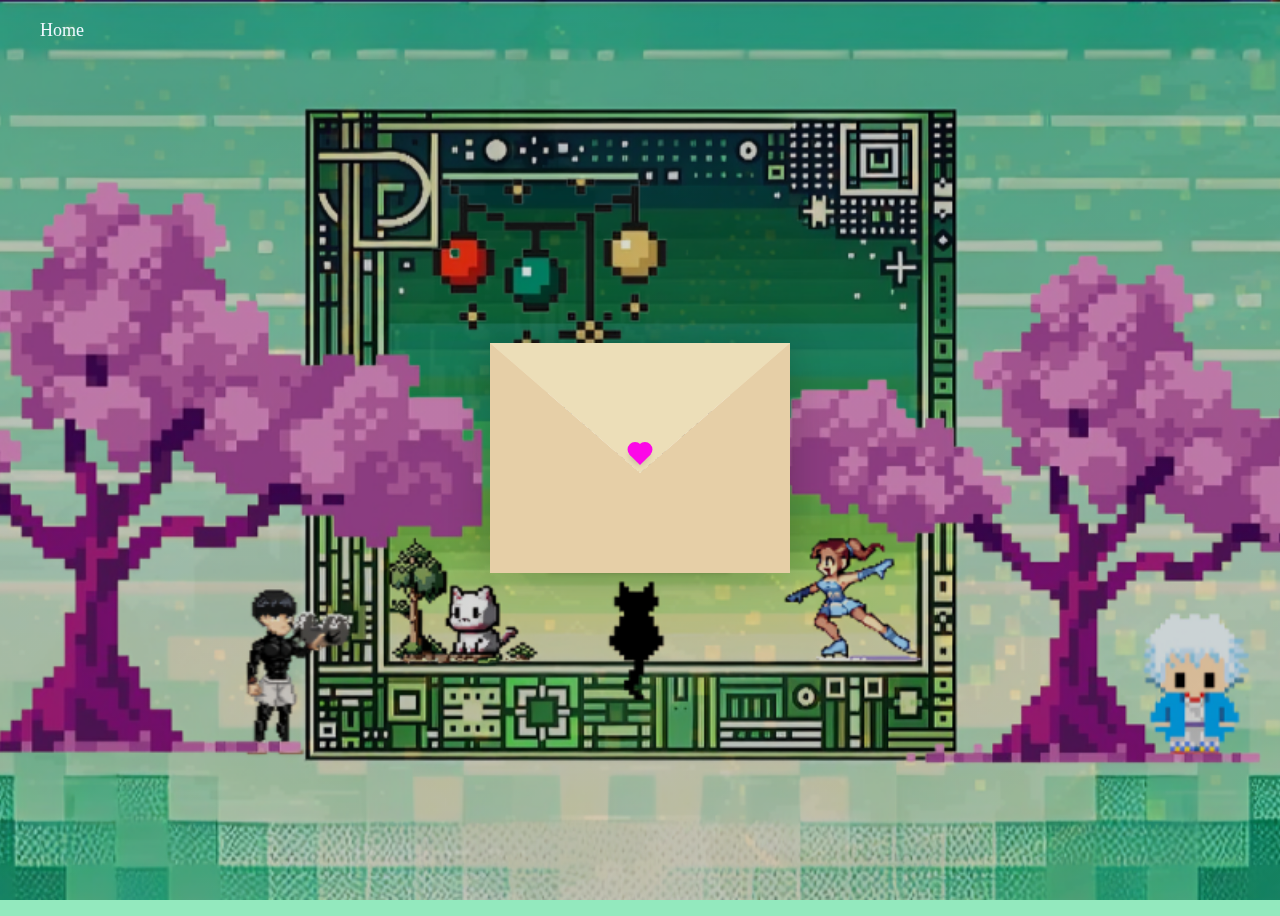
<file: Ame/templates/ame.html>
<!DOCTYPE html>
<html lang="en">
<head>
    <meta charset="UTF-8">
    <meta http-equiv="X-UA-Compatible" content="IE=edge">
    <meta name="viewport" content="width=device-width, initial-scale=1.0">
    <title>ILY</title>
    <!-- <link rel="stylesheet" href="{{ url_for('static', filename='ame.css') }}"> -->
</head>
<style>
    :root{
    --primary: #fff;
    --bg-color: #93E9BE; 
    --background-image: url(Untitled.png);
    --bg-envelope-color: #f5edd1;
    --envelope-tab: #ecdeb8;
    --envelope-cover: #e6cfa7;
    --shadow-color: rgba(0, 0, 0, 0.2);
    --txt-color: #444;
    --heart-color: rgb(252, 8, 231);
  }
  .header {
    position: fixed;
    top:0;
    left:0;
    width:100%;
    padding:20px 0px;
    background: transparent;
    display:flex;
    justify-content: left;
    align-items: left;
    z-index:100;
}

.navbar a{
    position:relative;
    font-size: 18px;
    color:aliceblue;
    font-weight: 400;
    text-decoration: none;
    margin-left: 40px;
}

.navbar a::before{
     content: '';
     position:absolute;
     top:100%;
     left:0;
     width:0;
     height:2px;
     background:#fff;
     transition: .3s;
}

.navbar a:hover::before{
    width:100%;
}
  body{
    /* height:100%;
    margin: 0;
    padding: 0;
    box-sizing: border-box;
    background: var(--background-image);
    align-items: center;
    justify-content: center;
    background-size: 100px; */
    background-image: linear-gradient( rgba(0, 0, 0, 0.15), rgba(0, 0, 0, 0.15) ),var(--background-image);
    background-repeat: no-repeat;
    background-position: center;
    background-attachment: fixed;
    background-size: cover;
    background-color: var(--bg-color);

  }

  .bg {
    /* The image used */
    background-image: url("images/Untitled design (2) (1).png");
  
    /* Full height */
    height: 100%;
  
    /* Center and scale the image nicely */
    background-position: center;
    background-repeat: no-repeat;
    background-size: cover;
  }


  .container {
    height: 100vh;
    display: grid;
    place-items: center;
  }

  .container > .envelope-wrapper {
    background: var(--bg-envelope-color);
    box-shadow: 0 0 40px var(--shadow-color);
  }

  .envelope-wrapper > .envelope {
    position: relative;
    width: 300px;
    height: 230px;
  }

  .envelope-wrapper > .envelope::before {
    content: "";
    position: absolute;
    top: 0;
    z-index: 2;
    border-top: 130px solid var(--envelope-tab);
    border-right: 150px solid transparent;
    border-left: 150px solid transparent;
    transform-origin: top;
    transition: all 0.5s ease-in-out 0.7s;
  }
  .envelope-wrapper > .envelope::after {
    content: "";
    position: absolute;
    z-index: 2;
    width: 0px;
    height: 0px;
    border-top: 130px solid transparent;
    border-right: 150px solid var(--envelope-cover);
    border-bottom: 100px solid var(--envelope-cover);
    border-left: 150px solid var(--envelope-cover);
  }
  .envelope > .letter {
    position: absolute;
    right: 20%;
    bottom: 0;
    width: 54%;
    height: 80%;
    background: var(--primary);
    text-align: center;
    transition: all 1s ease-in-out;
    box-shadow: 0 0 5px var(--shadow-color);
    padding: 20px 10px;
  }

  /* .envelope{ animation: bounce s; }
  @keyframes bounce{
    0% { transform: translateY(0);}
    40%{ transform: translateY(-20px);}
    60%{ transform: translateY(-10px);}
  } */

  .heart{ animation: bounce 6s; }
  @keyframes bounce{
    0% { transform: translateY(0);}
    40%{ transform: translateY(-20px);}
    60%{ transform: translateY(-10px);}
  }
  
  .envelope{ animation: bounce 6s; }
  @keyframes bounce{
    0% { transform: translateY(0);}
    40%{ transform: translateY(-20px);}
    60%{ transform: translateY(-10px);}
  } 
  .envelope-wrapper{ animation: bounce 6s; }
  @keyframes bounce{
    0% { transform: translateY(0);}
    40%{ transform: translateY(-20px);}
    60%{ transform: translateY(-10px);}
  } 
  
  .envelope-wrapper:hover{
    transform: scale(2); 
    transition: transform 2s; 
  }
  
  .envelope > .letter > .text {
    font-family: 'Gill Sans', 'Gill Sans MT', Calibri, 'Trebuchet MS', sans-serif;
    color: var(--txt-color);
    text-align: middle;
    font-size: 5px;
  }
  .heart {
    position: absolute;
    top: 50%;
    left: 50%;
    width: 15px;
    height: 15px;
    background: var(--heart-color);
    z-index: 4;
    transform: translate(-50%, -20%) rotate(45deg);
    transition: transform 0.5s ease-in-out 1s;
    box-shadow: 0 1px 6px var(--shadow-color);
    cursor: pointer;
  }
  .heart:before, 
  .heart:after {
    content: "";
    position: absolute;
    width: 15px;
    height: 15px;
    background-color: var(--heart-color);
    border-radius: 50%;
  }
  .heart:before {
    top: -7.5px;
  }
  .heart:after {
    right: 7.5px;
  }
  .flap > .envelope:before {
    transform: rotateX(180deg);
    z-index: 0;
  }
  .flap > .envelope > .letter {
    bottom: 100px;
    transform: scale(1.5);
    transition-delay: 1s;
  }
  .flap > .heart {
    transform: rotate(90deg);
    transition-delay: 0.4s;
  }


</style>
<body>
    <header class="header">
        <nav class="navbar">
            <a href="/">Home</a>
            <!-- <a href="#">Lore</a>
            <a href="#">Code</a>
            <a href="/ame">Surprise</a> -->
        </nav>
    </header>
    <div class="container">
        <div class="envelope-wrapper">
            <div class="envelope">
                <div class="letter">
                    <div class="text">
                        <p>
                            <br>
                            <br>
                            <br>
                        </p>
                        <p>
                            I believe not,
                            In a timely concurrence;
                            for it is an unexpected phenomenon,
                            to be able to feel love;
                            -whilst being numb.
                            Those who seek may not obtain,
                            whilst the ones who abstain may discover its worth.
                        </p>
                        <p>
                            It is but a chance;
                            given to us, to seize or to ignore,
                            Many have grasped many have thrown
                            Many have gauged many have grown
                            Often unrequited often reciprocated
                            The most uncertain variable that I have ever known
                        </p>
                        <p>
                            Yet,... I have managed to find a method,
                            to resolve this mysterious piece of unknown.
                            Because within you I have found a piece of me-
                            that I thought I had lost;
                            but in reality it is something I had never truly known.
                            Hopefully your rain is over, if  not I will wait for it to go;
                            Reason for this ballad of mine--
                            I love you
                            And I want to be yours.
                        </p>
                    </div>
                </div>
            </div>
            <div class="heart"></div>
        </div>
    </div>
    <script>
        const envelope = document.querySelector('.envelope-wrapper');
        envelope.addEventListener('click', () => {
            envelope.classList.toggle('flap');
        });
    </script>
</body>
</html>
</file>
